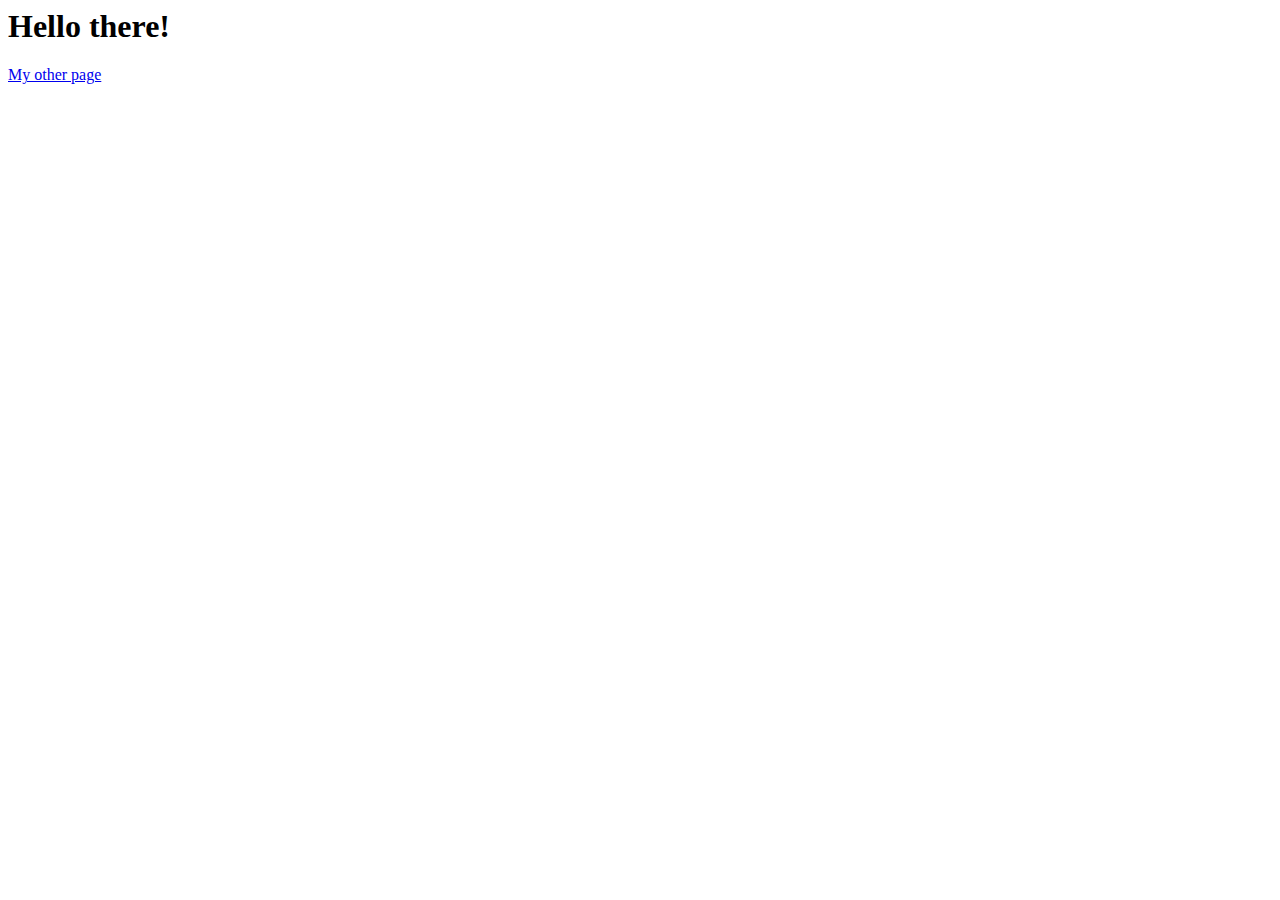
<file: index.html>
<html>
  <head>
    <meta charset="UTF-8">
    <script src="script.js"></script>
    <!-- <link rel="stylesheet" type="text/css" href="styles.css"> -->
  </head>
  <body>
    <h1>Hello there!</h1>
    <a href="/me.html">My other page</a>
  </body>
</html>
</file>
<file: styles.css>
body {
  background: orange;
}
</file>
